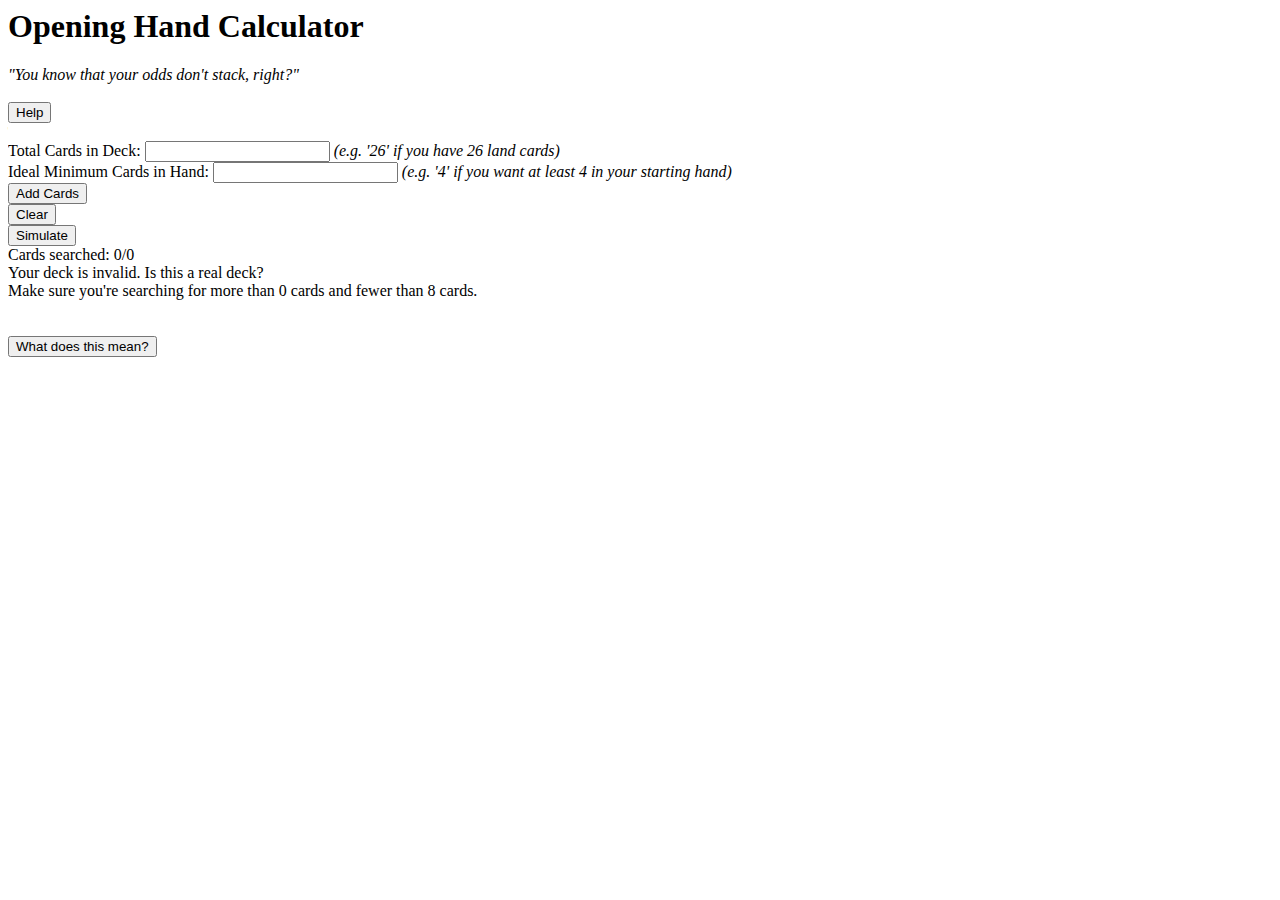
<file: index.html>
<html lang="en">

<head>
    <meta charset="UTF-8">
    <meta name="viewport" content="width=device-width" , initial-scale="1.0">
    <link rel="stylesheet" href="processor.css">
    <title>Opening Hand Calculator</title>
</head>

<body onload="setQuote()">

    <h1>Opening Hand Calculator</h1>

    <i>  
        <div id="quote"></div>
    </i>
    
    <br/>
    <button onclick="help()" type="button">Help</button>
    <br/>
    <div id="helpDisplay"></div>

    <br/>
    Total Cards in Deck: <input id="total_cards_in_deck" type="number" size="1" value="0" /> <i>(e.g. '26' if you have 26 land cards)</i>
    <br/>
    Ideal Minimum Cards in Hand: <input id="ideal_cards_in_hand" type="number" size="1" value="0" /> <i>(e.g. '4' if you want at least 4 in your starting hand)</i>
    <br/>
    <button onclick="addCard()" type="button">Add Cards</button>
    <br/>
    <button onclick="clearInfo()" type="button">Clear</button>
    <br/>
    <button onclick="calculatePercentages()" type="button">Simulate</button>

    <!--div id="results">
        Opener successful <div id=""></div>% of 10000 simulated hands. (5125 faliures) 11.17% of games begun with 0 mulligan(s). 9.22% of games begun with 1 mulligan(s). 8.459999999999999% of games begun with 2 mulligan(s). 7.26% of games begun with 3 mulligan(s). 6.5600000000000005% of games begun with 4 mulligan(s).


    </div-->


    <div id="card_searched_display"></div>
    <div id="deck_valid_display"></div>
    <div id="valid_search_display"></div>
    <div id="bar"></div>

    <div id="debug"></div>

    <br/>
    <div id="display"></div>
    <br/>
    <div id="parent"></div>

    <button onclick="resultInfo()" type="button">What does this mean?</button>
    <br/>
    <div id="resultInfoHelp"></div>

    <script src="processor.js"></script>
</body>

</html>
</file>
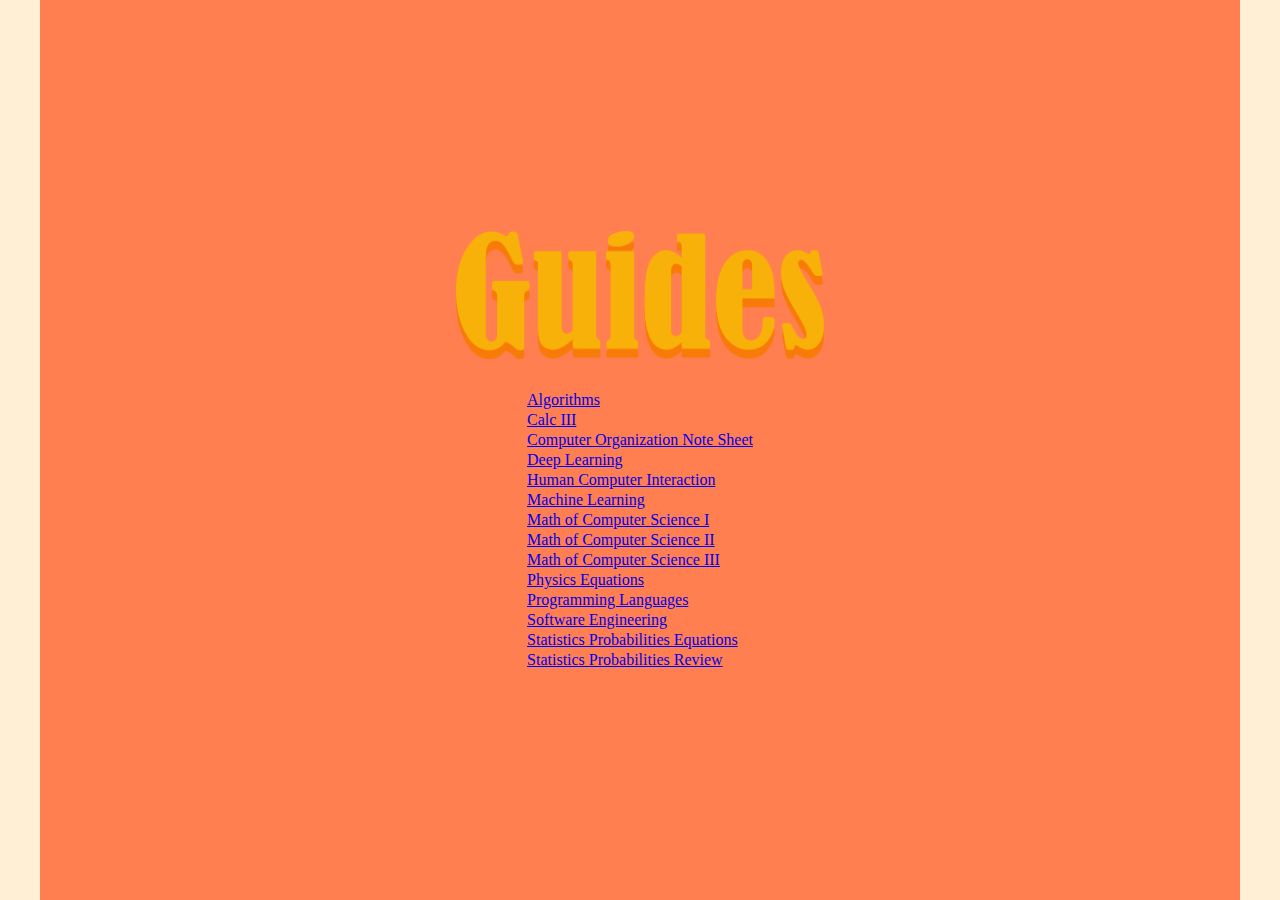
<file: guides.html>
<!doctype html>
<html lang="en">
  <head>
    <meta charset="UTF-8" />
    <meta name="viewport" content="width=device-width, initial-scale=1" />
    <title></title>
    <link href="css/style.css" rel="stylesheet" />
  </head>
  <body>
    <main>
      <img
        src="public/guides.png"
        alt="Guides"
        style="width: 100%; max-height: 128px; object-fit: contain"
      />
      <ul>
        <li>
          <a href="public/guides/algorithms_midterm_two_guide.pdf"
            >Algorithms</a
          >
        </li>
        <li>
          <a href="public/guides/calc_iii_final_equation_sheet.pdf"
            >Calc III</a
          >
        </li>
        <li>
          <a href="public/guides/computer_organization_note_sheet.pdf"
            >Computer Organization Note Sheet</a
          >
        </li>
        <li>
          <a href="public/guides/deep_learning_guide.pdf"
            >Deep Learning</a
          >
        </li>
        <li>
          <a href="public/guides/human_computer_interaction_midterm_review.pdf"
            >Human Computer Interaction</a
          >
        </li>
        <li>
          <a href="public/guides/machine_learning_midterm_1_study_guide.pdf"
            >Machine Learning</a
          >
        </li>
        <li>
          <a href="public/guides/math_of_computer_science_test_1_note_sheet.pdf"
            >Math of Computer Science I</a
          >
        </li>
        <li>
          <a href="public/guides/math_of_computer_science_test_2_note_sheet.pdf"
            >Math of Computer Science II</a
          >
        </li>
        <li>
          <a href="public/guides/math_of_computer_science_test_3_note_sheet.pdf"
            >Math of Computer Science III</a
          >
        </li>
        <li>
          <a href="public/guides/physics_equations.pdf">Physics Equations</a>
        </li>
        <li>
          <a href="public/guides/programming_languages_final_review.pdf"
            >Programming Languages</a
          >
        </li>
        <li>
          <a href="public/guides/software_engineering_midterm_review.pdf"
            >Software Engineering</a
          >
        </li>
        <li>
          <a href="public/guides/statistics_final_equation_sheet.pdf"
            >Statistics Probabilities Equations</a
          >
        </li>
        <li>
          <a href="public/guides/statistics_final_guide.pdf"
            >Statistics Probabilities Review</a
          >
        </li>
      </ul>
    </main>
  </body>
</html>
</file>
<file: processor.css>
#foo {
  background-color: lightblue;
}
  
h1.bar {
  background-color: red;
}
</file>
<file: css/style.css>
* {
  box-sizing: border-box;
}

html,
body {
  background-color: papayawhip;
  margin: 0;
  padding: 0;
}

h1 {
  font-size: 3rem;
  line-height: 0.9;
  text-align: center;
}

ul {
  margin: 0;
  padding: 0;
  list-style: none;
  display: flex;
  flex-direction: column;
  gap: 2px;
}

.tilelist {
  display: grid;
  gap: 2px;
  justify-content: center;
  padding: 2px;
  background: blue;
  width: 100%;
  grid-template-columns: repeat(auto-fill, minmax(256px, 1fr));
}

.tile {
  overflow: hidden;

  & a img {
    aspect-ratio: 1 / 1;
    width: 100%;
    height: 100%;
    object-fit: cover;
    image-rendering: smooth;
    transition: transform 200ms;

    &:hover {
      transform: scale(1.1);
    }
  }
}

main {
  display: flex;
  justify-content: center;
  flex-direction: column;
  align-items: center;

  max-width: 1200px;
  min-height: 100vh;
  margin: 0 auto;
  padding: 64px;
  background-color: coral;

  gap: 32px;
}
</file>
